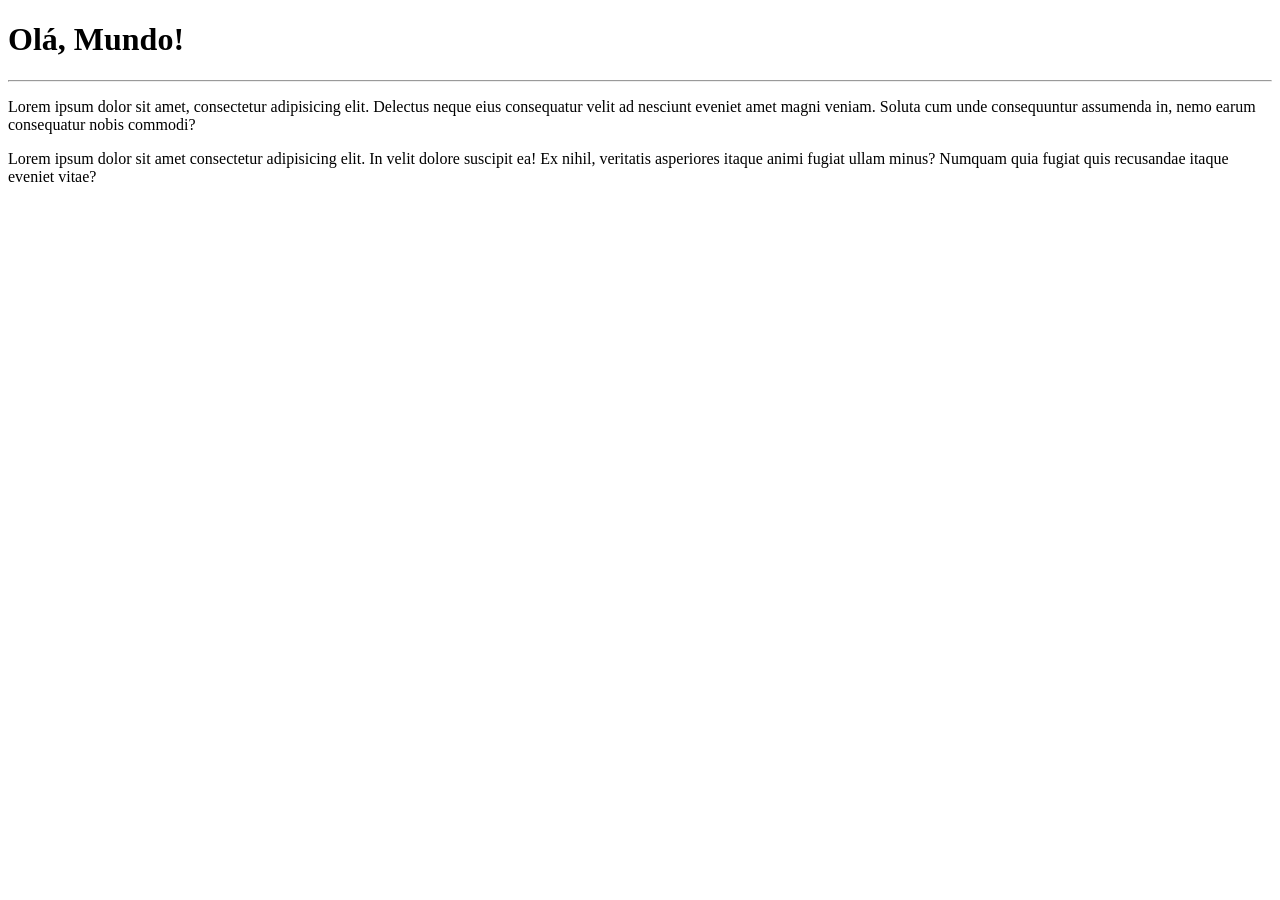
<file: site-exemplo/index.html>
<!DOCTYPE html>
<html lang="pt-br">
<head>
    <meta charset="UTF-8">
    <meta name="viewport" content="width=device-width, initial-scale=1.0">
    <title>Meu Primeiro Site em Repositório</title>
</head>
<body>
    <h1>Olá, Mundo!</h1>
    <hr>
    <p>Lorem ipsum dolor sit amet, consectetur adipisicing elit. Delectus neque eius consequatur velit ad nesciunt eveniet amet magni veniam. Soluta cum unde consequuntur assumenda in, nemo earum consequatur nobis commodi?</p>
    <p>Lorem ipsum dolor sit amet consectetur adipisicing elit. In velit dolore suscipit ea! Ex nihil, veritatis asperiores itaque animi fugiat ullam minus? Numquam quia fugiat quis recusandae itaque eveniet vitae?</p>
</body>
</html>
</file>
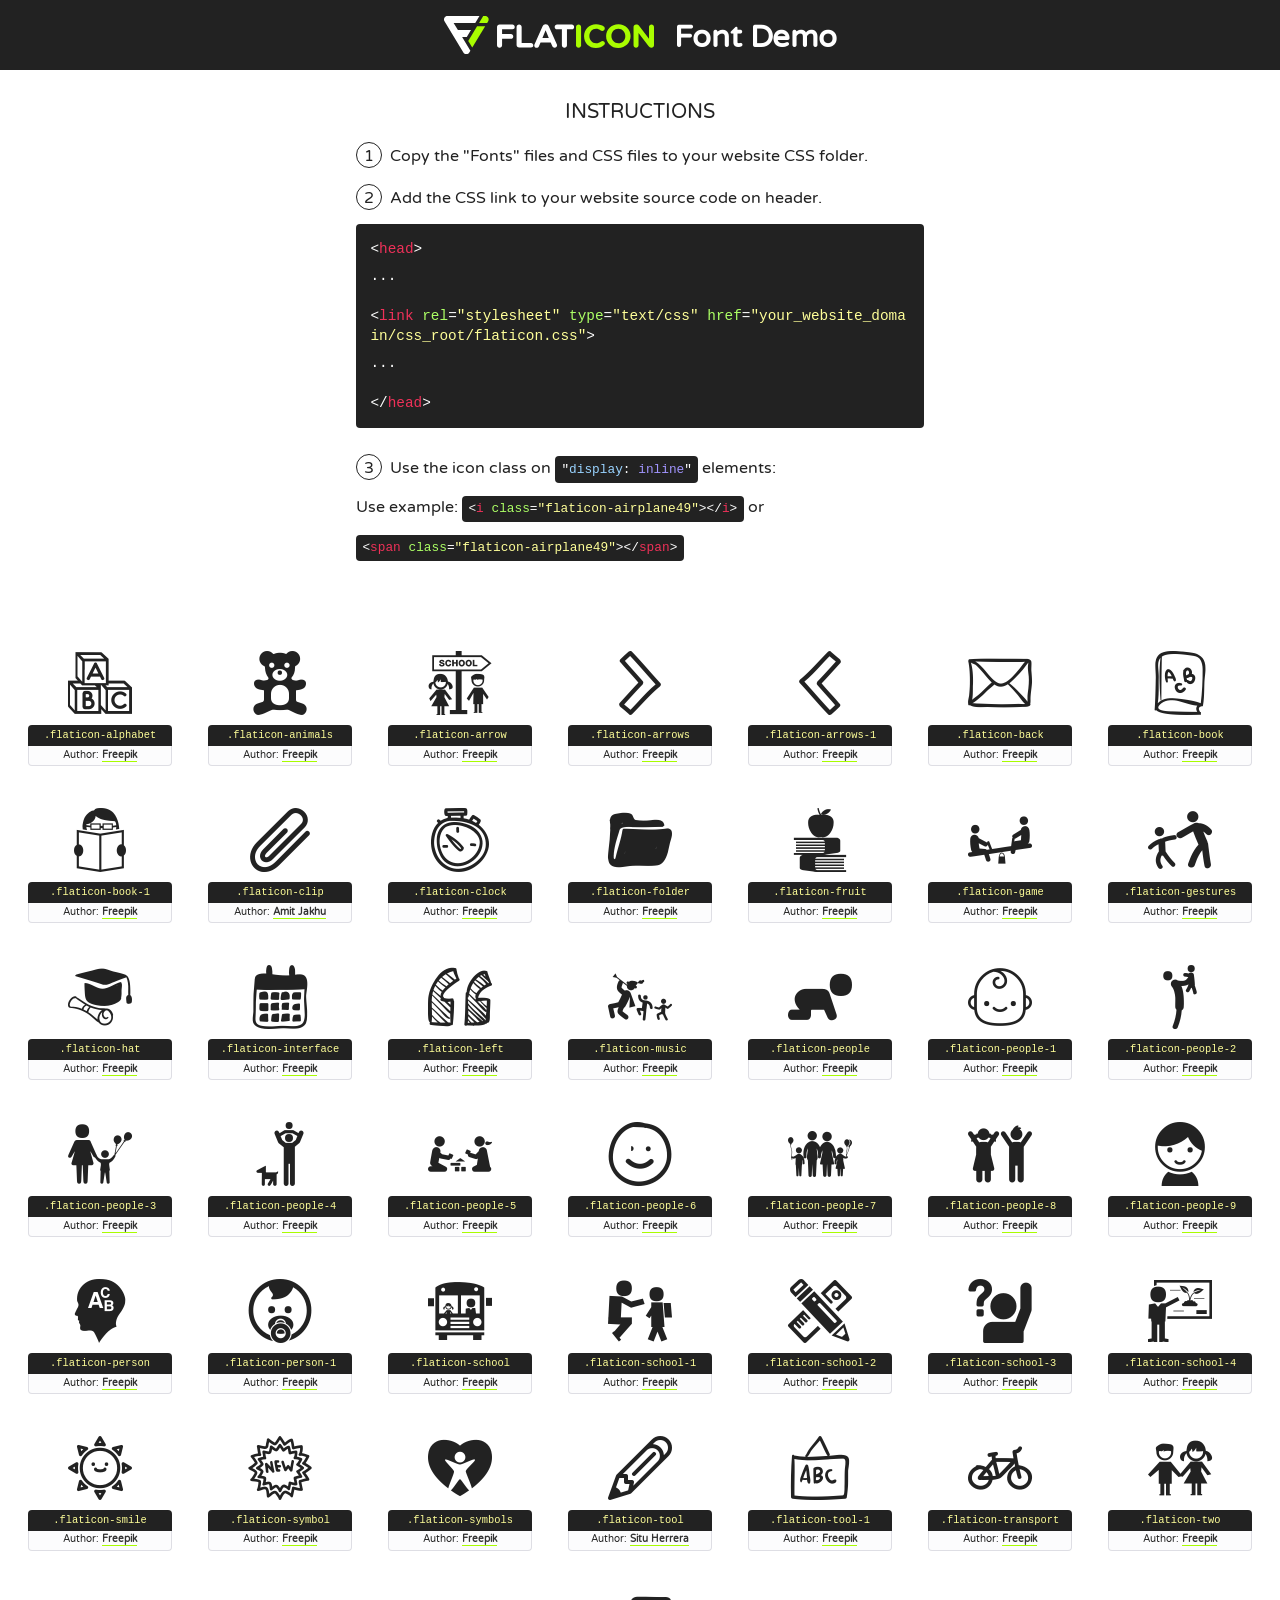
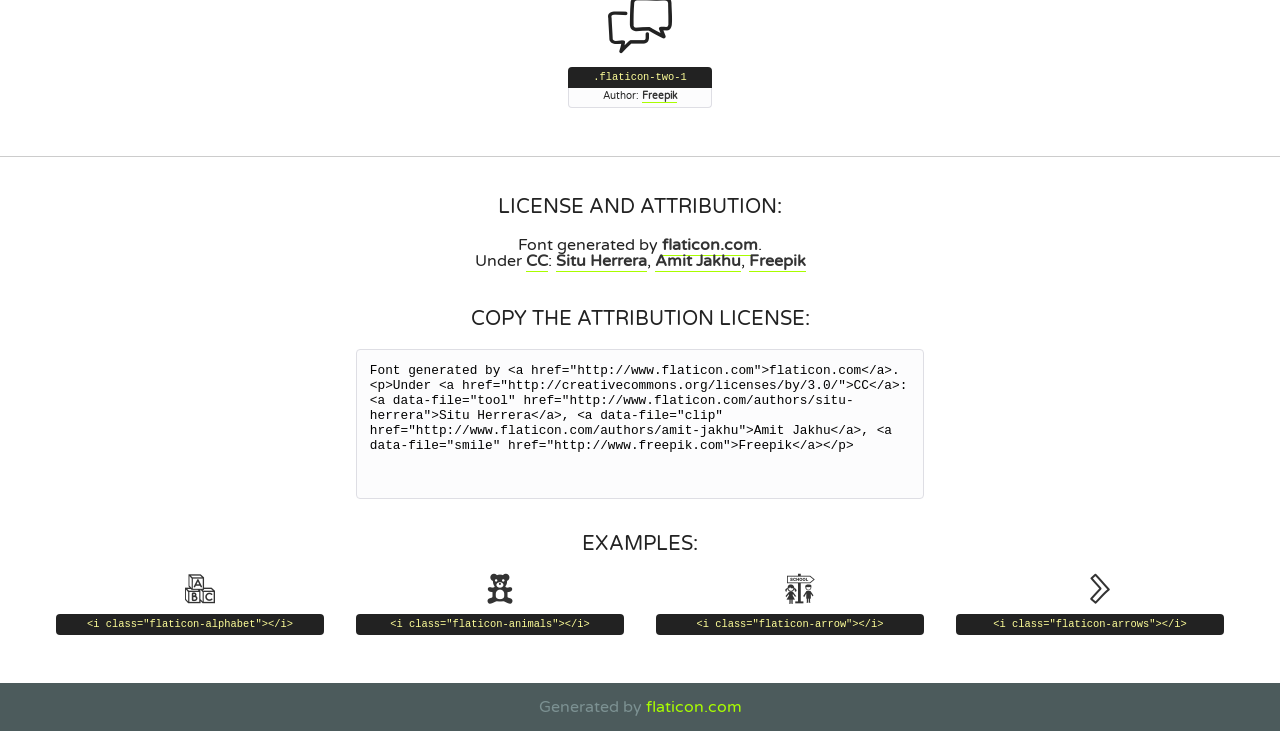
<file: meus-estudos/Ability Fono Infantil/DEV/alphabet/alphabet_html/fonts/flaticons/flaticon.html>
<!DOCTYPE html>
<!--
  Flaticon icon font: Flaticon
  Creation date: 15/03/2016 20:45
-->
<html>
<!DOCTYPE html>
<html>

<head>
    <title>Flaticon WebFont</title>
    <link href="http://fonts.googleapis.com/css?family=Varela+Round" rel="stylesheet" type="text/css" />
    <link rel="stylesheet" type="text/css" href="flaticon.css">
    <meta charset="UTF-8">
    <style>
    html, body, div, span, applet, object, iframe,
    h1, h2, h3, h4, h5, h6, p, blockquote, pre,
    a, abbr, acronym, address, big, cite, code,
    del, dfn, em, img, ins, kbd, q, s, samp,
    small, strike, strong, sub, sup, tt, var,
    b, u, i, center,
    dl, dt, dd, ol, ul, li,
    fieldset, form, label, legend,
    table, caption, tbody, tfoot, thead, tr, th, td,
    article, aside, canvas, details, embed, 
    figure, figcaption, footer, header, hgroup, 
    menu, nav, output, ruby, section, summary,
    time, mark, audio, video {
        margin: 0;
        padding: 0;
        border: 0;
        font-size: 100%;
        font: inherit;
        vertical-align: baseline;
    }
    /* HTML5 display-role reset for older browsers */
    article, aside, details, figcaption, figure, 
    footer, header, hgroup, menu, nav, section {
        display: block;
    }
    body {
        line-height: 1;
    }
    ol, ul {
        list-style: none;
    }
    blockquote, q {
        quotes: none;
    }
    blockquote:before, blockquote:after,
    q:before, q:after {
        content: '';
        content: none;
    }
    table {
        border-collapse: collapse;
        border-spacing: 0;
    }
    body {
        font-family: 'Varela Round', Helvetica, Arial, sans-serif;
        font-size: 16px;
        color: #222;
    }
    a {
        color: #333;
        border-bottom: 1px solid #a9fd00;
        font-weight: bold;
        text-decoration: none;
    }
    * {
        -moz-box-sizing: border-box;
        -webkit-box-sizing: border-box;
        box-sizing: border-box;
        margin: 0;
        padding: 0;
    }
    [class^="flaticon-"]:before, [class*=" flaticon-"]:before, [class^="flaticon-"]:after, [class*=" flaticon-"]:after {
        font-family: Flaticon;
        font-size: 30px;
        font-style: normal;
        margin-left: 20px;
        color: #333;
    }
    .wrapper {
        max-width: 600px;
        margin: auto;
        padding: 0 1em;
    }
    .title {
        font-size: 1.25em;
        text-align: center;
        margin-bottom: 1em;
        text-transform: uppercase;
    }
    header {
        text-align: center;
        background-color: #222;
        color: #fff;
        padding: 1em;
    }
    header .logo {
        width: 210px;
        height: 38px;
        display: inline-block;
        vertical-align: middle;
        margin-right: 1em;
        border: none;
    }
    header strong {
        font-size: 1.95em;
        font-weight: bold;
        vertical-align: middle;
        margin-top: 5px;
        display: inline-block;
    }
    .demo {
        margin: 2em auto;
        line-height: 1.25em;
    }
    .demo ul li {
        margin-bottom: 1em;
    }
    .demo ul li .num {
        color: #222;
        border-radius: 20px;
        display: inline-block;
        width: 26px;
        padding: 3px;
        height: 26px;
        text-align: center;
        margin-right: 0.5em;
        border: 1px solid #222;
    }
    .demo ul li code {
        background-color: #222;
        border-radius: 4px;
        padding: 0.25em 0.5em;
        display: inline-block;
        color: #fff;
        font-family: Consolas,Monaco,Lucida Console,Liberation Mono,DejaVu Sans Mono,Bitstream Vera Sans Mono,Courier New, monospace;
        font-weight: lighter;
        margin-top: 1em;
        font-size: 0.8em;
        word-break: break-all;
    }
    .demo ul li code.big {
        padding: 1em;
        font-size: 0.9em;
    }
    .demo ul li code .red {
        color: #EF3159;
    }
    .demo ul li code .green {
        color: #ACFF65;
    }
    .demo ul li code .yellow {
        color: #FFFF99;
    }
    .demo ul li code .blue {
        color: #99D3FF;
    }
    .demo ul li code .purple {
        color: #A295FF;
    }
    .demo ul li code .dots {
        margin-top: 0.5em;
        display: block;
    }
    #glyphs {
        border-bottom: 1px solid #ccc;
        padding: 2em 0;
        text-align: center;
    }
    .glyph {
        display: inline-block;
        width: 9em;
        margin: 1em;
        text-align: center;
        vertical-align: top;
        background: #FFF;
    }
    .glyph .glyph-icon {
        padding: 10px;
        display: block;
        font-family:"Flaticon";
        font-size: 64px;
        line-height: 1;
    }
    .glyph .glyph-icon:before {
        font-size: 64px;
        color: #222;
        margin-left: 0;
    }
    .class-name {
        font-size: 0.65em;
        background-color: #222;
        color: #fff;
        border-radius: 4px 4px 0 0;
        padding: 0.5em;
        color: #FFFF99;
        font-family: Consolas,Monaco,Lucida Console,Liberation Mono,DejaVu Sans Mono,Bitstream Vera Sans Mono,Courier New, monospace;
    }
    .author-name {
        font-size: 0.6em;
        background-color: #fcfcfd;
        border: 1px solid #DEDEE4;
        border-top: 0;
        border-radius: 0 0 4px 4px;
        padding: 0.5em;
    }
    .class-name:last-child {
        font-size: 10px;
        color:#888;
    }
    .class-name:last-child a {
        font-size: 10px;
        color:#555;
    }
    .class-name:last-child a:hover {
        color:#a9fd00;
    }
    .glyph > input {
        display: block;
        width: 100px;
        margin: 5px auto;
        text-align: center;
        font-size: 12px;
        cursor: text;
    }
    .glyph > input.icon-input {
        font-family:"Flaticon";
        font-size: 16px;
        margin-bottom: 10px;
    }
    .attribution .title {
        margin-top: 2em;
    }
    .attribution textarea {
        background-color: #fcfcfd;
        padding: 1em;
        border: none;
        box-shadow: none;
        border: 1px solid #DEDEE4;
        border-radius: 4px;
        resize: none;
        width: 100%;
        height: 150px;
        font-size: 0.8em;
        font-family: Consolas,Monaco,Lucida Console,Liberation Mono,DejaVu Sans Mono,Bitstream Vera Sans Mono,Courier New, monospace;
        -webkit-appearance: none;
    }
    .iconsuse {
        margin: 2em auto;
        text-align: center;
        max-width: 1200px;
    }
    .iconsuse:after {
        content: '';
        display: table;
        clear: both;
    }
    .iconsuse .image {
        float: left;
        width: 25%;
        padding: 0 1em;
    }
    .iconsuse .image p {
        margin-bottom: 1em;
    }
    .iconsuse .image span {
        display: block;
        font-size: 0.65em;
        background-color: #222;
        color: #fff;
        border-radius: 4px;
        padding: 0.5em;
        color: #FFFF99;
        margin-top: 1em;
        font-family: Consolas,Monaco,Lucida Console,Liberation Mono,DejaVu Sans Mono,Bitstream Vera Sans Mono,Courier New, monospace;
    }
    #footer {
        text-align: center;
        background-color: #4C5B5C;
        color: #7c9192;
        padding: 1em;
    }
    #footer a {
        border: none;
        color: #a9fd00;
        font-weight: normal;
    }
    @media (max-width: 960px) {
        .iconsuse .image {
            width: 50%;
        }
    }
    @media (max-width: 560px) {
        .iconsuse .image {
            width: 100%;
        }
    }
    </style>
</head>

<body class="characters-off">

    <header>
        <a href="http://www.flaticon.com" target="_blank" class="logo">
            <svg version="1.1" xmlns="http://www.w3.org/2000/svg" xmlns:xlink="http://www.w3.org/1999/xlink" xmlns:a="http://ns.adobe.com/AdobeSVGViewerExtensions/3.0/" viewBox="0 0 560.875 102.036" enable-background="new 0 0 560.875 102.036" xml:space="preserve">
                <defs>
                </defs>
                <g>
                    <g class="letters">
                        <path fill="#ffffff" d="M141.596,29.675c0-3.777,2.985-6.767,6.764-6.767h34.438c3.426,0,6.15,2.728,6.15,6.15
                        c0,3.43-2.724,6.149-6.15,6.149h-27.674v13.091h23.719c3.429,0,6.151,2.724,6.151,6.15c0,3.43-2.723,6.149-6.151,6.149h-23.719
                        v17.574c0,3.773-2.986,6.761-6.764,6.761c-3.779,0-6.764-2.989-6.764-6.761V29.675z"></path>
                        <path fill="#ffffff" d="M193.844,29.149c0-3.781,2.985-6.767,6.764-6.767c3.776,0,6.763,2.985,6.763,6.767v42.957h25.039
                        c3.426,0,6.149,2.726,6.149,6.153c0,3.425-2.723,6.15-6.149,6.15h-31.802c-3.779,0-6.764-2.986-6.764-6.768V29.149z"></path>
                        <path fill="#ffffff" d="M241.891,75.71l21.438-48.407c1.492-3.341,4.215-5.357,7.906-5.357h0.792
                        c3.686,0,6.323,2.017,7.815,5.357l21.439,48.407c0.436,0.967,0.701,1.845,0.701,2.723c0,3.602-2.809,6.501-6.414,6.501
                        c-3.161,0-5.269-1.845-6.499-4.655l-4.132-9.661h-27.059l-4.301,10.102c-1.144,2.631-3.426,4.214-6.237,4.214
                        c-3.517,0-6.24-2.81-6.24-6.325C241.1,77.64,241.451,76.677,241.891,75.71z M279.932,58.666l-8.521-20.297l-8.526,20.297H279.932
                        z"></path>
                        <path fill="#ffffff" d="M314.864,35.387H301.86c-3.429,0-6.239-2.813-6.239-6.238c0-3.429,2.811-6.24,6.239-6.24h39.533
                        c3.426,0,6.237,2.811,6.237,6.24c0,3.425-2.811,6.238-6.237,6.238h-13.001v42.785c0,3.773-2.99,6.761-6.764,6.761
                        c-3.779,0-6.764-2.989-6.764-6.761V35.387z"></path>
                        <path fill="#A9FD00" d="M352.615,29.149c0-3.781,2.985-6.767,6.767-6.767c3.774,0,6.761,2.985,6.761,6.767v49.024
                        c0,3.773-2.987,6.761-6.761,6.761c-3.781,0-6.767-2.989-6.767-6.761V29.149z"></path>
                        <path fill="#A9FD00" d="M374.132,53.836v-0.179c0-17.481,13.178-31.801,32.065-31.801c9.22,0,15.459,2.458,20.557,6.238
                        c1.402,1.054,2.637,2.985,2.637,5.357c0,3.692-2.985,6.59-6.681,6.59c-1.845,0-3.071-0.702-4.044-1.319
                        c-3.776-2.813-7.729-4.393-12.562-4.393c-10.364,0-17.831,8.611-17.831,19.154v0.173c0,10.542,7.291,19.329,17.831,19.329
                        c5.715,0,9.492-1.756,13.359-4.834c1.049-0.874,2.458-1.491,4.039-1.491c3.429,0,6.325,2.813,6.325,6.236
                        c0,2.106-1.056,3.78-2.282,4.834c-5.539,4.834-12.036,7.733-21.878,7.733C387.572,85.464,374.132,71.493,374.132,53.836z"></path>
                        <path fill="#A9FD00" d="M433.009,53.836v-0.179c0-17.481,13.79-31.801,32.766-31.801c18.981,0,32.592,14.143,32.592,31.628v0.173
                        c0,17.483-13.785,31.807-32.769,31.807C446.625,85.464,433.009,71.32,433.009,53.836z M484.224,53.836v-0.179
                        c0-10.539-7.725-19.326-18.626-19.326c-10.893,0-18.449,8.611-18.449,19.154v0.173c0,10.542,7.73,19.329,18.626,19.329
                        C476.676,72.986,484.224,64.378,484.224,53.836z"></path>
                        <path fill="#A9FD00" d="M506.233,29.321c0-3.774,2.99-6.763,6.767-6.763h1.401c3.252,0,5.183,1.583,7.029,3.953l26.093,34.265
                        V29.059c0-3.692,2.99-6.677,6.681-6.677c3.683,0,6.671,2.985,6.671,6.677v48.934c0,3.78-2.987,6.765-6.764,6.765h-0.436
                        c-3.257,0-5.188-1.581-7.034-3.953l-27.056-35.492v32.944c0,3.687-2.985,6.676-6.678,6.676c-3.683,0-6.673-2.989-6.673-6.676
                        V29.321z"></path>
                    </g>
                    <g class="insignia">
                        <path fill="#ffffff" d="M48.372,56.137h12.517l11.156-18.537H37.186L25.688,18.539h57.825L94.668,0H9.271
                        C5.925,0,2.842,1.801,1.198,4.716c-1.644,2.907-1.593,6.482,0.134,9.343l50.38,83.501c1.678,2.781,4.689,4.476,7.938,4.476
                        c3.246,0,6.257-1.695,7.935-4.476l2.898-4.804L48.372,56.137z"></path>
                        <g class="i">
                            <path fill="#A9FD00" d="M93.575,18.539h0.031v0.004l21.652,0.004l2.705-4.488c1.727-2.861,1.778-6.436,0.133-9.343
                            C116.454,1.801,113.371,0,110.026,0h-5.294L93.575,18.539z"></path>
                            <polygon fill="#A9FD00" points="88.291,27.356 64.725,66.486 75.519,84.404 109.942,27.356"></polygon>
                        </g>
                    </g>
                </g>
            </svg>
        </a>
        <strong>Font Demo</strong>
    </header>


    <section class="demo wrapper">

        <p class="title">Instructions</p>

        <ul>
            <li>
                <span class="num">1</span>Copy the "Fonts" files and CSS files to your website CSS folder.
            </li>
            <li>
                <span class="num">2</span>Add the CSS link to your website source code on header.
                <code class="big">
                    &lt;<span class="red">head</span>&gt;
                    <br/><span class="dots">...</span>
                    <br/>&lt;<span class="red">link</span> <span class="green">rel</span>=<span class="yellow">"stylesheet"</span> <span class="green">type</span>=<span class="yellow">"text/css"</span> <span class="green">href</span>=<span class="yellow">"your_website_domain/css_root/flaticon.css"</span>&gt;
                    <br/><span class="dots">...</span>
                    <br/>&lt;/<span class="red">head</span>&gt;
                </code>
            </li>

            <li>
                <p>
                    <span class="num">3</span>Use the icon class on <code>"<span class="blue">display</span>:<span class="purple"> inline</span>"</code> elements:
                    <br />
                    Use example: <code>&lt;<span class="red">i</span> <span class="green">class</span>=<span class="yellow">&quot;flaticon-airplane49&quot;</span>&gt;&lt;/<span class="red">i</span>&gt;</code> or <code>&lt;<span class="red">span</span> <span class="green">class</span>=<span class="yellow">&quot;flaticon-airplane49&quot;</span>&gt;&lt;/<span class="red">span</span>&gt;</code>
            </li>
        </ul>

    </section>




   <section id="glyphs">          
    
      
        <div class="glyph"><div class="glyph-icon flaticon-alphabet"></div>
            <div class="class-name">.flaticon-alphabet</div>
            <div class="author-name">Author: <a data-file="alphabet" href="http://www.freepik.com">Freepik</a> </div> 
        </div>        
        
        <div class="glyph"><div class="glyph-icon flaticon-animals"></div>
            <div class="class-name">.flaticon-animals</div>
            <div class="author-name">Author: <a data-file="animals" href="http://www.freepik.com">Freepik</a> </div> 
        </div>        
        
        <div class="glyph"><div class="glyph-icon flaticon-arrow"></div>
            <div class="class-name">.flaticon-arrow</div>
            <div class="author-name">Author: <a data-file="arrow" href="http://www.freepik.com">Freepik</a> </div> 
        </div>        
        
        <div class="glyph"><div class="glyph-icon flaticon-arrows"></div>
            <div class="class-name">.flaticon-arrows</div>
            <div class="author-name">Author: <a data-file="arrows" href="http://www.freepik.com">Freepik</a> </div> 
        </div>        
        
        <div class="glyph"><div class="glyph-icon flaticon-arrows-1"></div>
            <div class="class-name">.flaticon-arrows-1</div>
            <div class="author-name">Author: <a data-file="arrows-1" href="http://www.freepik.com">Freepik</a> </div> 
        </div>        
        
        <div class="glyph"><div class="glyph-icon flaticon-back"></div>
            <div class="class-name">.flaticon-back</div>
            <div class="author-name">Author: <a data-file="back" href="http://www.freepik.com">Freepik</a> </div> 
        </div>        
        
        <div class="glyph"><div class="glyph-icon flaticon-book"></div>
            <div class="class-name">.flaticon-book</div>
            <div class="author-name">Author: <a data-file="book" href="http://www.freepik.com">Freepik</a> </div> 
        </div>        
        
        <div class="glyph"><div class="glyph-icon flaticon-book-1"></div>
            <div class="class-name">.flaticon-book-1</div>
            <div class="author-name">Author: <a data-file="book-1" href="http://www.freepik.com">Freepik</a> </div> 
        </div>        
        
        <div class="glyph"><div class="glyph-icon flaticon-clip"></div>
            <div class="class-name">.flaticon-clip</div>
            <div class="author-name">Author: <a data-file="clip" href="http://www.flaticon.com/authors/amit-jakhu">Amit Jakhu</a> </div> 
        </div>        
        
        <div class="glyph"><div class="glyph-icon flaticon-clock"></div>
            <div class="class-name">.flaticon-clock</div>
            <div class="author-name">Author: <a data-file="clock" href="http://www.freepik.com">Freepik</a> </div> 
        </div>        
        
        <div class="glyph"><div class="glyph-icon flaticon-folder"></div>
            <div class="class-name">.flaticon-folder</div>
            <div class="author-name">Author: <a data-file="folder" href="http://www.freepik.com">Freepik</a> </div> 
        </div>        
        
        <div class="glyph"><div class="glyph-icon flaticon-fruit"></div>
            <div class="class-name">.flaticon-fruit</div>
            <div class="author-name">Author: <a data-file="fruit" href="http://www.freepik.com">Freepik</a> </div> 
        </div>        
        
        <div class="glyph"><div class="glyph-icon flaticon-game"></div>
            <div class="class-name">.flaticon-game</div>
            <div class="author-name">Author: <a data-file="game" href="http://www.freepik.com">Freepik</a> </div> 
        </div>        
        
        <div class="glyph"><div class="glyph-icon flaticon-gestures"></div>
            <div class="class-name">.flaticon-gestures</div>
            <div class="author-name">Author: <a data-file="gestures" href="http://www.freepik.com">Freepik</a> </div> 
        </div>        
        
        <div class="glyph"><div class="glyph-icon flaticon-hat"></div>
            <div class="class-name">.flaticon-hat</div>
            <div class="author-name">Author: <a data-file="hat" href="http://www.freepik.com">Freepik</a> </div> 
        </div>        
        
        <div class="glyph"><div class="glyph-icon flaticon-interface"></div>
            <div class="class-name">.flaticon-interface</div>
            <div class="author-name">Author: <a data-file="interface" href="http://www.freepik.com">Freepik</a> </div> 
        </div>        
        
        <div class="glyph"><div class="glyph-icon flaticon-left"></div>
            <div class="class-name">.flaticon-left</div>
            <div class="author-name">Author: <a data-file="left" href="http://www.freepik.com">Freepik</a> </div> 
        </div>        
        
        <div class="glyph"><div class="glyph-icon flaticon-music"></div>
            <div class="class-name">.flaticon-music</div>
            <div class="author-name">Author: <a data-file="music" href="http://www.freepik.com">Freepik</a> </div> 
        </div>        
        
        <div class="glyph"><div class="glyph-icon flaticon-people"></div>
            <div class="class-name">.flaticon-people</div>
            <div class="author-name">Author: <a data-file="people" href="http://www.freepik.com">Freepik</a> </div> 
        </div>        
        
        <div class="glyph"><div class="glyph-icon flaticon-people-1"></div>
            <div class="class-name">.flaticon-people-1</div>
            <div class="author-name">Author: <a data-file="people-1" href="http://www.freepik.com">Freepik</a> </div> 
        </div>        
        
        <div class="glyph"><div class="glyph-icon flaticon-people-2"></div>
            <div class="class-name">.flaticon-people-2</div>
            <div class="author-name">Author: <a data-file="people-2" href="http://www.freepik.com">Freepik</a> </div> 
        </div>        
        
        <div class="glyph"><div class="glyph-icon flaticon-people-3"></div>
            <div class="class-name">.flaticon-people-3</div>
            <div class="author-name">Author: <a data-file="people-3" href="http://www.freepik.com">Freepik</a> </div> 
        </div>        
        
        <div class="glyph"><div class="glyph-icon flaticon-people-4"></div>
            <div class="class-name">.flaticon-people-4</div>
            <div class="author-name">Author: <a data-file="people-4" href="http://www.freepik.com">Freepik</a> </div> 
        </div>        
        
        <div class="glyph"><div class="glyph-icon flaticon-people-5"></div>
            <div class="class-name">.flaticon-people-5</div>
            <div class="author-name">Author: <a data-file="people-5" href="http://www.freepik.com">Freepik</a> </div> 
        </div>        
        
        <div class="glyph"><div class="glyph-icon flaticon-people-6"></div>
            <div class="class-name">.flaticon-people-6</div>
            <div class="author-name">Author: <a data-file="people-6" href="http://www.freepik.com">Freepik</a> </div> 
        </div>        
        
        <div class="glyph"><div class="glyph-icon flaticon-people-7"></div>
            <div class="class-name">.flaticon-people-7</div>
            <div class="author-name">Author: <a data-file="people-7" href="http://www.freepik.com">Freepik</a> </div> 
        </div>        
        
        <div class="glyph"><div class="glyph-icon flaticon-people-8"></div>
            <div class="class-name">.flaticon-people-8</div>
            <div class="author-name">Author: <a data-file="people-8" href="http://www.freepik.com">Freepik</a> </div> 
        </div>        
        
        <div class="glyph"><div class="glyph-icon flaticon-people-9"></div>
            <div class="class-name">.flaticon-people-9</div>
            <div class="author-name">Author: <a data-file="people-9" href="http://www.freepik.com">Freepik</a> </div> 
        </div>        
        
        <div class="glyph"><div class="glyph-icon flaticon-person"></div>
            <div class="class-name">.flaticon-person</div>
            <div class="author-name">Author: <a data-file="person" href="http://www.freepik.com">Freepik</a> </div> 
        </div>        
        
        <div class="glyph"><div class="glyph-icon flaticon-person-1"></div>
            <div class="class-name">.flaticon-person-1</div>
            <div class="author-name">Author: <a data-file="person-1" href="http://www.freepik.com">Freepik</a> </div> 
        </div>        
        
        <div class="glyph"><div class="glyph-icon flaticon-school"></div>
            <div class="class-name">.flaticon-school</div>
            <div class="author-name">Author: <a data-file="school" href="http://www.freepik.com">Freepik</a> </div> 
        </div>        
        
        <div class="glyph"><div class="glyph-icon flaticon-school-1"></div>
            <div class="class-name">.flaticon-school-1</div>
            <div class="author-name">Author: <a data-file="school-1" href="http://www.freepik.com">Freepik</a> </div> 
        </div>        
        
        <div class="glyph"><div class="glyph-icon flaticon-school-2"></div>
            <div class="class-name">.flaticon-school-2</div>
            <div class="author-name">Author: <a data-file="school-2" href="http://www.freepik.com">Freepik</a> </div> 
        </div>        
        
        <div class="glyph"><div class="glyph-icon flaticon-school-3"></div>
            <div class="class-name">.flaticon-school-3</div>
            <div class="author-name">Author: <a data-file="school-3" href="http://www.freepik.com">Freepik</a> </div> 
        </div>        
        
        <div class="glyph"><div class="glyph-icon flaticon-school-4"></div>
            <div class="class-name">.flaticon-school-4</div>
            <div class="author-name">Author: <a data-file="school-4" href="http://www.freepik.com">Freepik</a> </div> 
        </div>        
        
        <div class="glyph"><div class="glyph-icon flaticon-smile"></div>
            <div class="class-name">.flaticon-smile</div>
            <div class="author-name">Author: <a data-file="smile" href="http://www.freepik.com">Freepik</a> </div> 
        </div>        
        
        <div class="glyph"><div class="glyph-icon flaticon-symbol"></div>
            <div class="class-name">.flaticon-symbol</div>
            <div class="author-name">Author: <a data-file="symbol" href="http://www.freepik.com">Freepik</a> </div> 
        </div>        
        
        <div class="glyph"><div class="glyph-icon flaticon-symbols"></div>
            <div class="class-name">.flaticon-symbols</div>
            <div class="author-name">Author: <a data-file="symbols" href="http://www.freepik.com">Freepik</a> </div> 
        </div>        
        
        <div class="glyph"><div class="glyph-icon flaticon-tool"></div>
            <div class="class-name">.flaticon-tool</div>
            <div class="author-name">Author: <a data-file="tool" href="http://www.flaticon.com/authors/situ-herrera">Situ Herrera</a> </div> 
        </div>        
        
        <div class="glyph"><div class="glyph-icon flaticon-tool-1"></div>
            <div class="class-name">.flaticon-tool-1</div>
            <div class="author-name">Author: <a data-file="tool-1" href="http://www.freepik.com">Freepik</a> </div> 
        </div>        
        
        <div class="glyph"><div class="glyph-icon flaticon-transport"></div>
            <div class="class-name">.flaticon-transport</div>
            <div class="author-name">Author: <a data-file="transport" href="http://www.freepik.com">Freepik</a> </div> 
        </div>        
        
        <div class="glyph"><div class="glyph-icon flaticon-two"></div>
            <div class="class-name">.flaticon-two</div>
            <div class="author-name">Author: <a data-file="two" href="http://www.freepik.com">Freepik</a> </div> 
        </div>        
        
        <div class="glyph"><div class="glyph-icon flaticon-two-1"></div>
            <div class="class-name">.flaticon-two-1</div>
            <div class="author-name">Author: <a data-file="two-1" href="http://www.freepik.com">Freepik</a> </div> 
        </div>        
        

    </section>



    <section class="attribution wrapper"   style="text-align:center;">

      <div class="title">License and attribution:</div><div class="attrDiv">Font generated by <a href="http://www.flaticon.com">flaticon.com</a>. <div><p>Under <a href="http://creativecommons.org/licenses/by/3.0/">CC</a>: <a data-file="tool" href="http://www.flaticon.com/authors/situ-herrera">Situ Herrera</a>, <a data-file="clip" href="http://www.flaticon.com/authors/amit-jakhu">Amit Jakhu</a>, <a data-file="smile" href="http://www.freepik.com">Freepik</a></p>  </div>
      </div>
      <div class="title">Copy the Attribution License:</div>

    <textarea onclick="this.focus();this.select();">Font generated by &lt;a href=&quot;http://www.flaticon.com&quot;&gt;flaticon.com&lt;/a&gt;. <p>Under <a href="http://creativecommons.org/licenses/by/3.0/">CC</a>: <a data-file="tool" href="http://www.flaticon.com/authors/situ-herrera">Situ Herrera</a>, <a data-file="clip" href="http://www.flaticon.com/authors/amit-jakhu">Amit Jakhu</a>, <a data-file="smile" href="http://www.freepik.com">Freepik</a></p>  
     </textarea>

    </section>

    <section class="iconsuse">

          <div class="title">Examples:</div>            
             
            <div class="image">
                <p>
                    <i class="glyph-icon flaticon-alphabet"></i> 
                    <span>&lt;i class=&quot;flaticon-alphabet&quot;&gt;&lt;/i&gt;</span>
                </p>
            </div>
            
            <div class="image">
                <p>
                    <i class="glyph-icon flaticon-animals"></i> 
                    <span>&lt;i class=&quot;flaticon-animals&quot;&gt;&lt;/i&gt;</span>
                </p>
            </div>
            
            <div class="image">
                <p>
                    <i class="glyph-icon flaticon-arrow"></i> 
                    <span>&lt;i class=&quot;flaticon-arrow&quot;&gt;&lt;/i&gt;</span>
                </p>
            </div>
            
            <div class="image">
                <p>
                    <i class="glyph-icon flaticon-arrows"></i> 
                    <span>&lt;i class=&quot;flaticon-arrows&quot;&gt;&lt;/i&gt;</span>
                </p>
            </div>
                       
        </div>
                            
    </section>

<div id="footer">
    <div>Generated by <a href="http://www.flaticon.com">flaticon.com</a>
    </div>
</div>



</body>
</html>
</file>
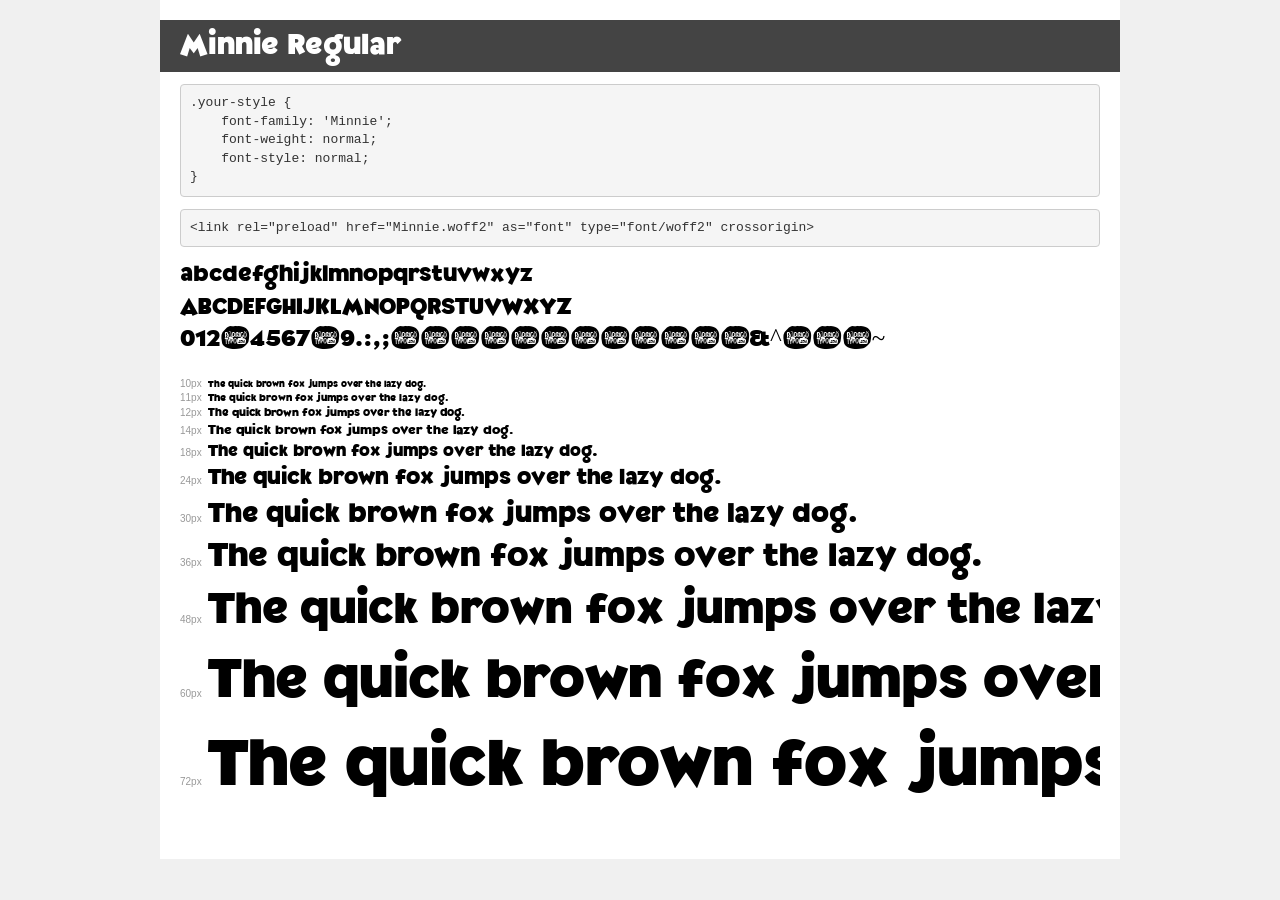
<file: meus-estudos/Ability Fono Infantil/DEV/alphabet/alphabet_html/fonts/transfonter.org-20240818-191420/demo.html>
<!DOCTYPE html>
<html lang="en">
<head>
    <meta charset="utf-8">
    <meta http-equiv="X-UA-Compatible" content="IE=edge">
    <meta name="viewport" content="width=device-width, initial-scale=1">
    <meta name="robots" content="noindex, noarchive">
    <meta name="format-detection" content="telephone=no">
    <title>Transfonter demo</title>
    <link href="stylesheet.css" rel="stylesheet">
    <style>
        /*
        http://meyerweb.com/eric/tools/css/reset/
        v2.0 | 20110126
        License: none (public domain)
        */
        html, body, div, span, applet, object, iframe,
        h1, h2, h3, h4, h5, h6, p, blockquote, pre,
        a, abbr, acronym, address, big, cite, code,
        del, dfn, em, img, ins, kbd, q, s, samp,
        small, strike, strong, sub, sup, tt, var,
        b, u, i, center,
        dl, dt, dd, ol, ul, li,
        fieldset, form, label, legend,
        table, caption, tbody, tfoot, thead, tr, th, td,
        article, aside, canvas, details, embed,
        figure, figcaption, footer, header, hgroup,
        menu, nav, output, ruby, section, summary,
        time, mark, audio, video {
            margin: 0;
            padding: 0;
            border: 0;
            font-size: 100%;
            font: inherit;
            vertical-align: baseline;
        }
        /* HTML5 display-role reset for older browsers */
        article, aside, details, figcaption, figure,
        footer, header, hgroup, menu, nav, section {
            display: block;
        }
        body {
            line-height: 1;
        }
        ol, ul {
            list-style: none;
        }
        blockquote, q {
            quotes: none;
        }
        blockquote:before, blockquote:after,
        q:before, q:after {
            content: '';
            content: none;
        }
        table {
            border-collapse: collapse;
            border-spacing: 0;
        }
        /* demo styles */
        body {
            background: #f0f0f0;
            color: #000;
        }
        .page {
            background: #fff;
            width: 920px;
            margin: 0 auto;
            padding: 20px 20px 0 20px;
            overflow: hidden;
        }
        .font-container {
            overflow-x: auto;
            overflow-y: hidden;
            margin-bottom: 40px;
            line-height: 1.3;
            white-space: nowrap;
            padding-bottom: 5px;
        }
        h1 {
            position: relative;
            background: #444;
            font-size: 32px;
            color: #fff;
            padding: 10px 20px;
            margin: 0 -20px 12px -20px;
        }
        .letters {
            font-size: 25px;
            margin-bottom: 20px;
        }
        .s10:before {
            content: '10px';
        }
        .s11:before {
            content: '11px';
        }
        .s12:before {
            content: '12px';
        }
        .s14:before {
            content: '14px';
        }
        .s18:before {
            content: '18px';
        }
        .s24:before {
            content: '24px';
        }
        .s30:before {
            content: '30px';
        }
        .s36:before {
            content: '36px';
        }
        .s48:before {
            content: '48px';
        }
        .s60:before {
            content: '60px';
        }
        .s72:before {
            content: '72px';
        }
        .s10:before, .s11:before, .s12:before, .s14:before,
        .s18:before, .s24:before, .s30:before, .s36:before,
        .s48:before, .s60:before, .s72:before {
            font-family: Arial, sans-serif;
            font-size: 10px;
            font-weight: normal;
            font-style: normal;
            color: #999;
            padding-right: 6px;
        }
        pre {
            display: block;
            padding: 9px;
            margin: 0 0 12px;
            font-family: Monaco, Menlo, Consolas, "Courier New", monospace;
            font-size: 13px;
            line-height: 1.428571429;
            color: #333;
            font-weight: normal;
            font-style: normal;
            background-color: #f5f5f5;
            border: 1px solid #ccc;
            overflow-x: auto;
            border-radius: 4px;
        }
        /* responsive */
        @media (max-width: 959px) {
            .page {
                width: auto;
                margin: 0;
            }
        }
    </style>
</head>
<body>
<div class="page">
    <div class="demo">
        <h1 style="font-family: 'Minnie'; font-weight: normal; font-style: normal;">Minnie Regular</h1>
        <pre title="Usage">.your-style {
    font-family: 'Minnie';
    font-weight: normal;
    font-style: normal;
}</pre>
        <pre title="Preload (optional)">
&lt;link rel=&quot;preload&quot; href=&quot;Minnie.woff2&quot; as=&quot;font&quot; type=&quot;font/woff2&quot; crossorigin&gt;</pre>
        <div class="font-container" style="font-family: 'Minnie'; font-weight: normal; font-style: normal;">
            <p class="letters">
                abcdefghijklmnopqrstuvwxyz<br>
ABCDEFGHIJKLMNOPQRSTUVWXYZ<br>
                0123456789.:,;()*!?'@#&lt;&gt;$%&^+-=~
            </p>
            <p class="s10" style="font-size: 10px;">The quick brown fox jumps over the lazy dog.</p>
            <p class="s11" style="font-size: 11px;">The quick brown fox jumps over the lazy dog.</p>
            <p class="s12" style="font-size: 12px;">The quick brown fox jumps over the lazy dog.</p>
            <p class="s14" style="font-size: 14px;">The quick brown fox jumps over the lazy dog.</p>
            <p class="s18" style="font-size: 18px;">The quick brown fox jumps over the lazy dog.</p>
            <p class="s24" style="font-size: 24px;">The quick brown fox jumps over the lazy dog.</p>
            <p class="s30" style="font-size: 30px;">The quick brown fox jumps over the lazy dog.</p>
            <p class="s36" style="font-size: 36px;">The quick brown fox jumps over the lazy dog.</p>
            <p class="s48" style="font-size: 48px;">The quick brown fox jumps over the lazy dog.</p>
            <p class="s60" style="font-size: 60px;">The quick brown fox jumps over the lazy dog.</p>
            <p class="s72" style="font-size: 72px;">The quick brown fox jumps over the lazy dog.</p>
        </div>
    </div>

</div>
</body>
</html>
</file>
<file: meus-estudos/Ability Fono Infantil/DEV/alphabet/alphabet_html/fonts/flaticons/flaticon.css>
/*
  	Flaticon icon font: Flaticon
  	*/

@font-face {
  font-family: "Flaticon";
  src: url("./Flaticon.eot");
  src: url("./Flaticon.eot?#iefix") format("embedded-opentype"),
       url("./Flaticon.woff") format("woff"),
       url("./Flaticon.ttf") format("truetype"),
       url("./Flaticon.svg#Flaticon") format("svg");
  font-weight: normal;
  font-style: normal;
}


[class^="flaticon-"]:before, [class*=" flaticon-"]:before,
[class^="flaticon-"]:after, [class*=" flaticon-"]:after {   
  font-family: Flaticon;
font-style: normal;

}

.flaticon-alphabet:before { content: "\f100"; }
.flaticon-animals:before { content: "\f101"; }
.flaticon-arrow:before { content: "\f102"; }
.flaticon-arrows:before { content: "\f103"; }
.flaticon-arrows-1:before { content: "\f104"; }
.flaticon-back:before { content: "\f105"; }
.flaticon-book:before { content: "\f106"; }
.flaticon-book-1:before { content: "\f107"; }
.flaticon-clip:before { content: "\f108"; }
.flaticon-clock:before { content: "\f109"; }
.flaticon-folder:before { content: "\f10a"; }
.flaticon-fruit:before { content: "\f10b"; }
.flaticon-game:before { content: "\f10c"; }
.flaticon-gestures:before { content: "\f10d"; }
.flaticon-hat:before { content: "\f10e"; }
.flaticon-interface:before { content: "\f10f"; }
.flaticon-left:before { content: "\f110"; }
.flaticon-music:before { content: "\f111"; }
.flaticon-people:before { content: "\f112"; }
.flaticon-people-1:before { content: "\f113"; }
.flaticon-people-2:before { content: "\f114"; }
.flaticon-people-3:before { content: "\f115"; }
.flaticon-people-4:before { content: "\f116"; }
.flaticon-people-5:before { content: "\f117"; }
.flaticon-people-6:before { content: "\f118"; }
.flaticon-people-7:before { content: "\f119"; }
.flaticon-people-8:before { content: "\f11a"; }
.flaticon-people-9:before { content: "\f11b"; }
.flaticon-person:before { content: "\f11c"; }
.flaticon-person-1:before { content: "\f11d"; }
.flaticon-school:before { content: "\f11e"; }
.flaticon-school-1:before { content: "\f11f"; }
.flaticon-school-2:before { content: "\f120"; }
.flaticon-school-3:before { content: "\f121"; }
.flaticon-school-4:before { content: "\f122"; }
.flaticon-smile:before { content: "\f123"; }
.flaticon-symbol:before { content: "\f124"; }
.flaticon-symbols:before { content: "\f125"; }
.flaticon-tool:before { content: "\f126"; }
.flaticon-tool-1:before { content: "\f127"; }
.flaticon-transport:before { content: "\f128"; }
.flaticon-two:before { content: "\f129"; }
.flaticon-two-1:before { content: "\f12a"; }
</file>
<file: meus-estudos/Ability Fono Infantil/DEV/alphabet/alphabet_html/fonts/transfonter.org-20240818-191420/stylesheet.css>
@font-face {
    font-family: 'Minnie';
    src: url('Minnie.woff2') format('woff2'),
        url('Minnie.woff') format('woff');
    font-weight: normal;
    font-style: normal;
    font-display: swap;
}
</file>
